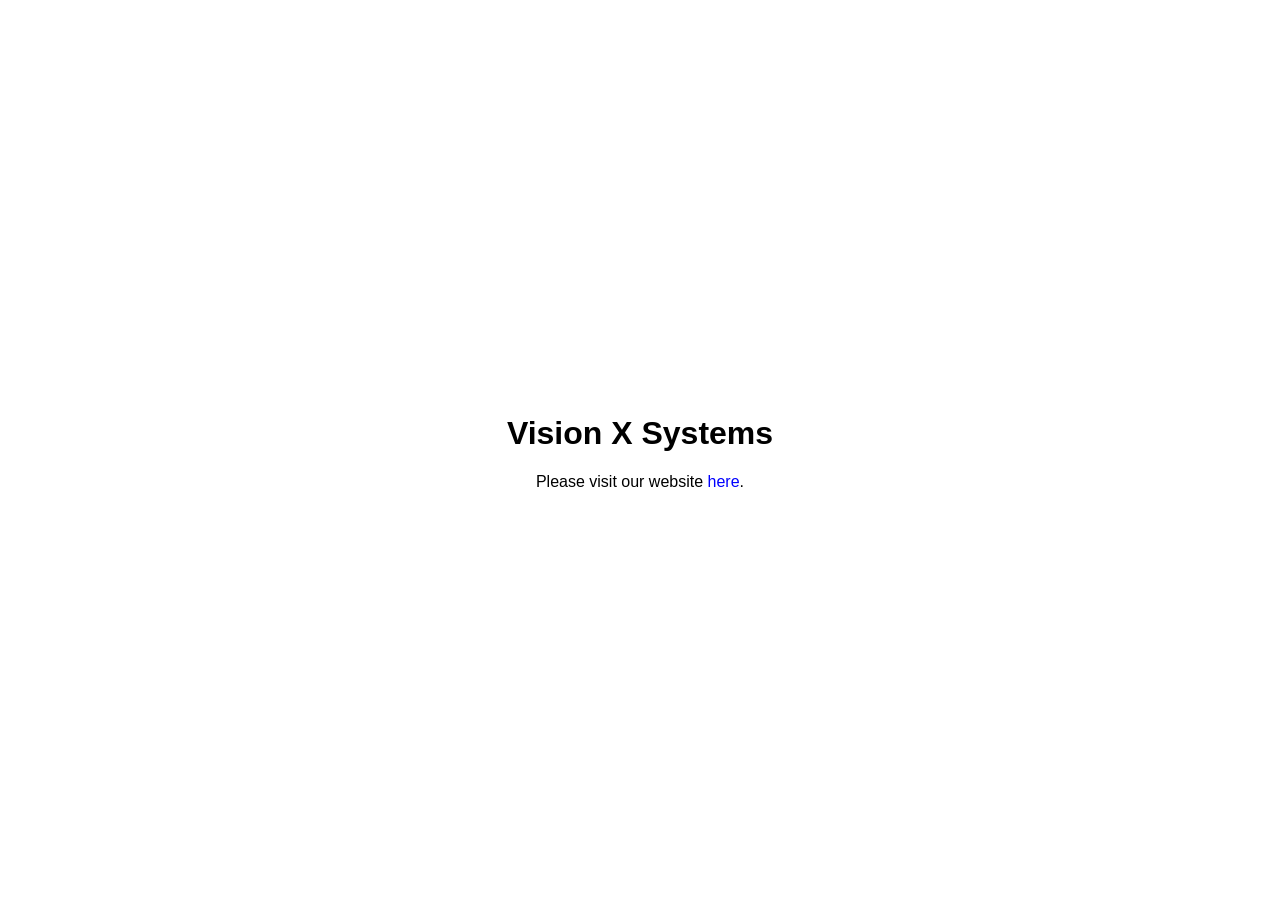
<file: index.html>
<!DOCTYPE html>
<html lang="en">
<head>
    <meta charset="UTF-8">
    <meta name="viewport" content="width=device-width, initial-scale=1.0">
    <title>VisionXSys</title>
    <style>
        body {
            font-family: Arial, sans-serif;
            height: 100vh;
            margin: 0;
            display: flex;
            justify-content: center;
            align-items: center;
            text-align: center;
        }

        a {
            color: blue;
            text-decoration: none;
        }

        a:hover {
            text-decoration: underline;
        }
    </style>
</head>
<body>

    <div>
        <h1>Vision X Systems</h1>
        <p>
            Please visit our website 
            <a href="https://bit.ly/visionxsystems" target="_blank">
                here</a>.
        </p>
    </div>

</body>
</html>
</file>
